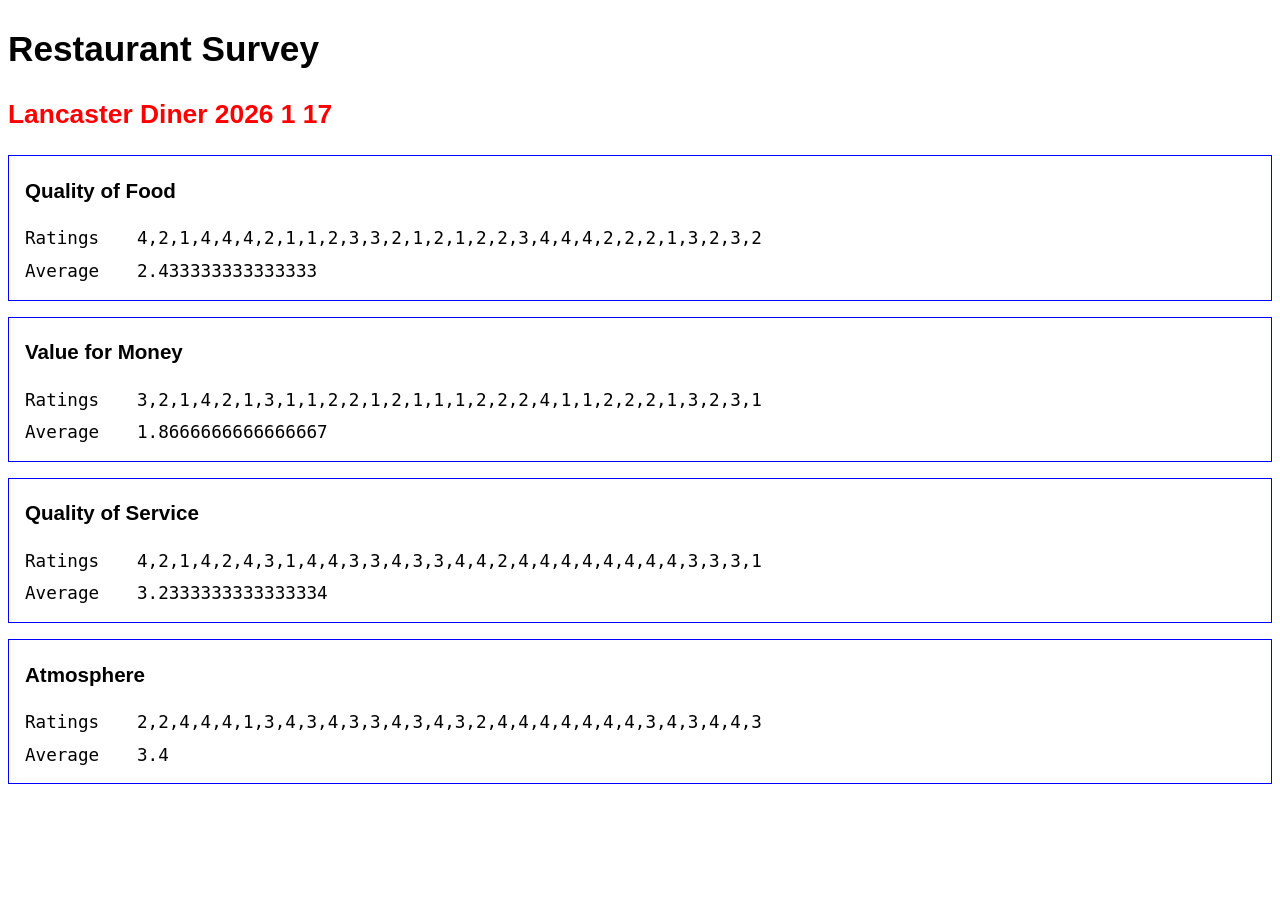
<file: DinerSurveyExercise_Starter/index.html>
<!doctype html>
<html>
    <head>
        <meta charset="UTF-8" />
        <title>Lancaster Diner Survey</title>
        <link href="diner.css" rel="stylesheet" />
        <script src="diner.js"></script>
    </head>

    <body>
        <h1>Restaurant Survey</h1>
        <h2 id="subtitle">
            <!-- filled in by JS -->
        </h2>

        <section id="quality">
            <h3>Quality of Food</h3>
            <div class="result">
                <div class="resultTitle">Ratings</div>
                <div class="ratings">
                    <!-- filled in by JS -->
                </div>
                <div class="resultTitle">Average</div>
                <div class="average">
                    <!-- filled in by JS-->
                </div>
            </div>
        </section>
        <section id="value">
            <h3>Value for Money</h3>
            <div class="result">
                <div class="resultTitle">Ratings</div>
                <div class="ratings"></div>
                <div class="resultTitle">Average</div>
                <div class="average"></div>
            </div>
        </section>
        <section id="service">
            <h3>Quality of Service</h3>
            <div class="result">
                <div class="resultTitle">Ratings</div>
                <div class="ratings"></div>
                <div class="resultTitle">Average</div>
                <div class="average"></div>
            </div>
        </section>
        <section id="atmosphere">
            <h3>Atmosphere</h3>
            <div class="result">
                <div class="resultTitle">Ratings</div>
                <div class="ratings"></div>
                <div class="resultTitle">Average</div>
                <div class="average"></div>
            </div>
        </section>
    </body>
</html>
</file>
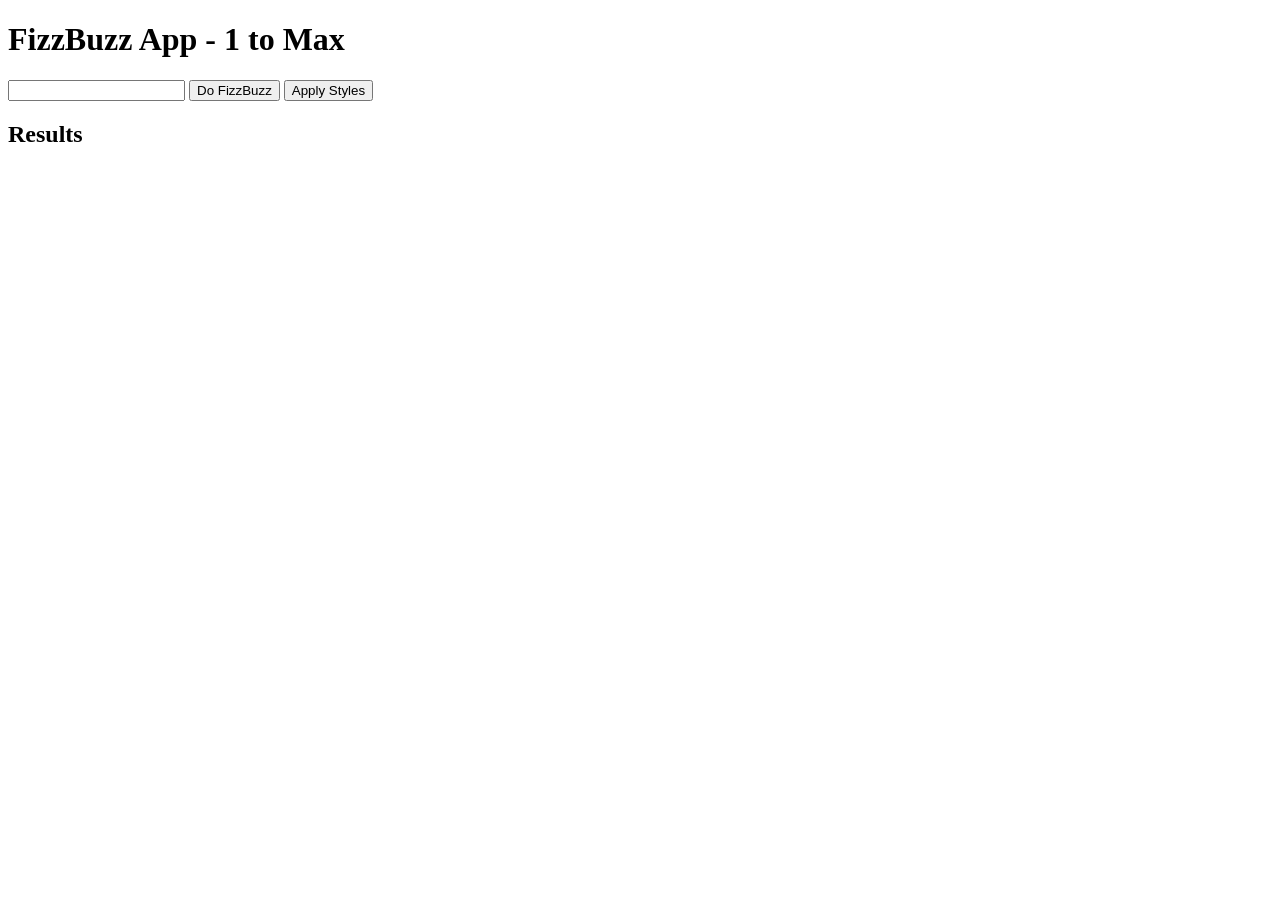
<file: FizzBuzz/index.html>
<!DOCTYPE html>
<html lang="en">
<head>
    <meta charset="UTF-8">
    <meta name="viewport" content="width=device-width, initial-scale=1.0">
    <title>FizzBuzz1toMax</title>
    <script src="code.js"></script>
    <link rel="stylesheet" href="fbuzz.css">
</head>
<body>
    <h1>FizzBuzz App - 1 to Max</h1>
    <input id="numInput" type="number" />
    <button id="resButton">Do FizzBuzz</button>
    <button id="styleButton">Apply Styles</button>
    <h2>Results</h2>
    <div id="results">
        <!--Filled in by JS-->

    </div>
</body>
</html>
</file>
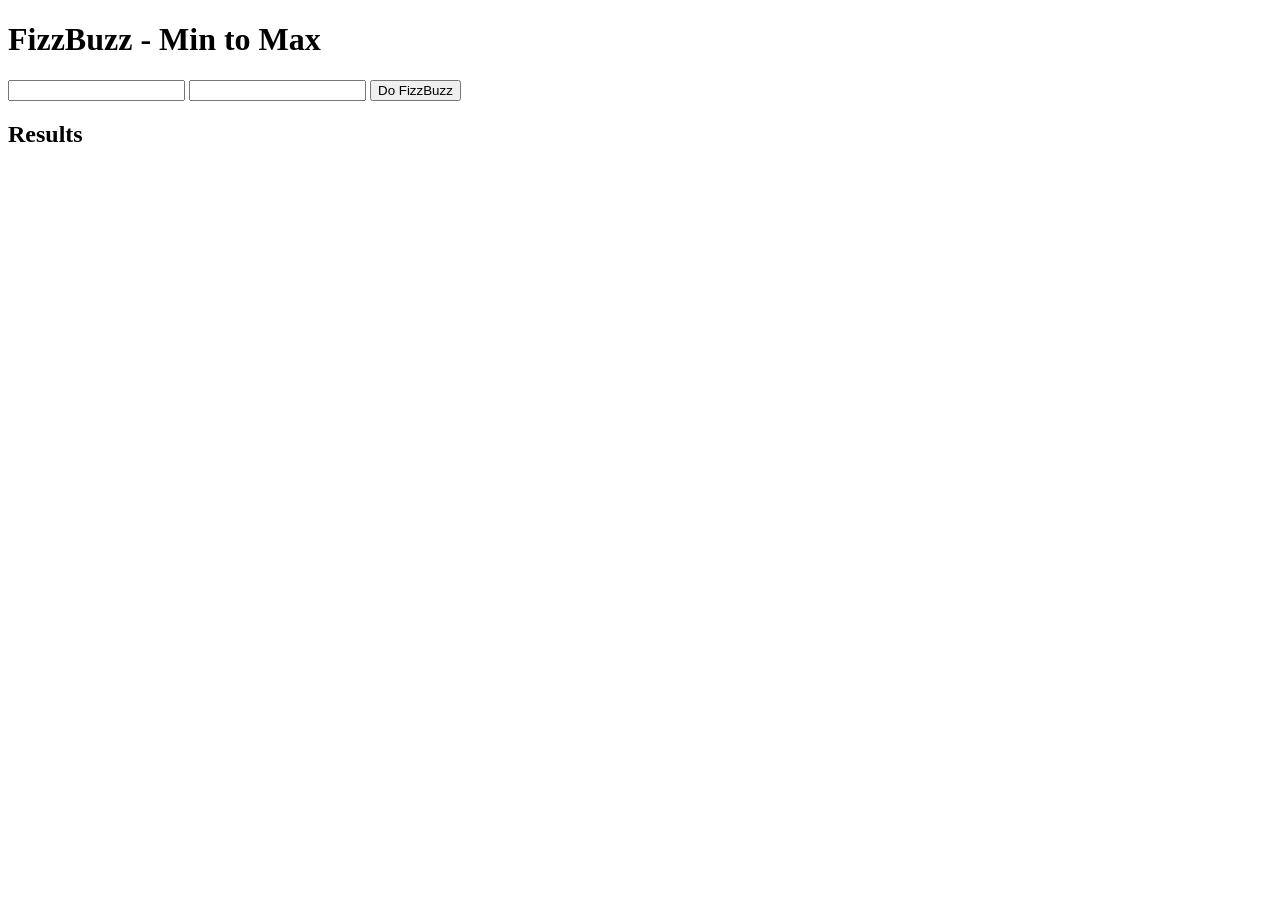
<file: FizzBuzzMinMax/index.html>
<!DOCTYPE html>
<html lang="en">
<head>
    <meta charset="UTF-8">
    <meta name="viewport" content="width=device-width, initial-scale=1.0">
    <title>FizzBuzzMintoMax</title>
    <script src="code.js"></script>
</head>
<body>
    <h1>FizzBuzz - Min to Max</h1>
    <input id="numInputMin" type="number" />
    <input id="numInputMax" type="number" />
    <button id="resButton">Do FizzBuzz</button>
    <h2>Results</h2>
    <div id="results">
        <!--Filled in by JS-->

    </div>
</body>
</html>
</file>
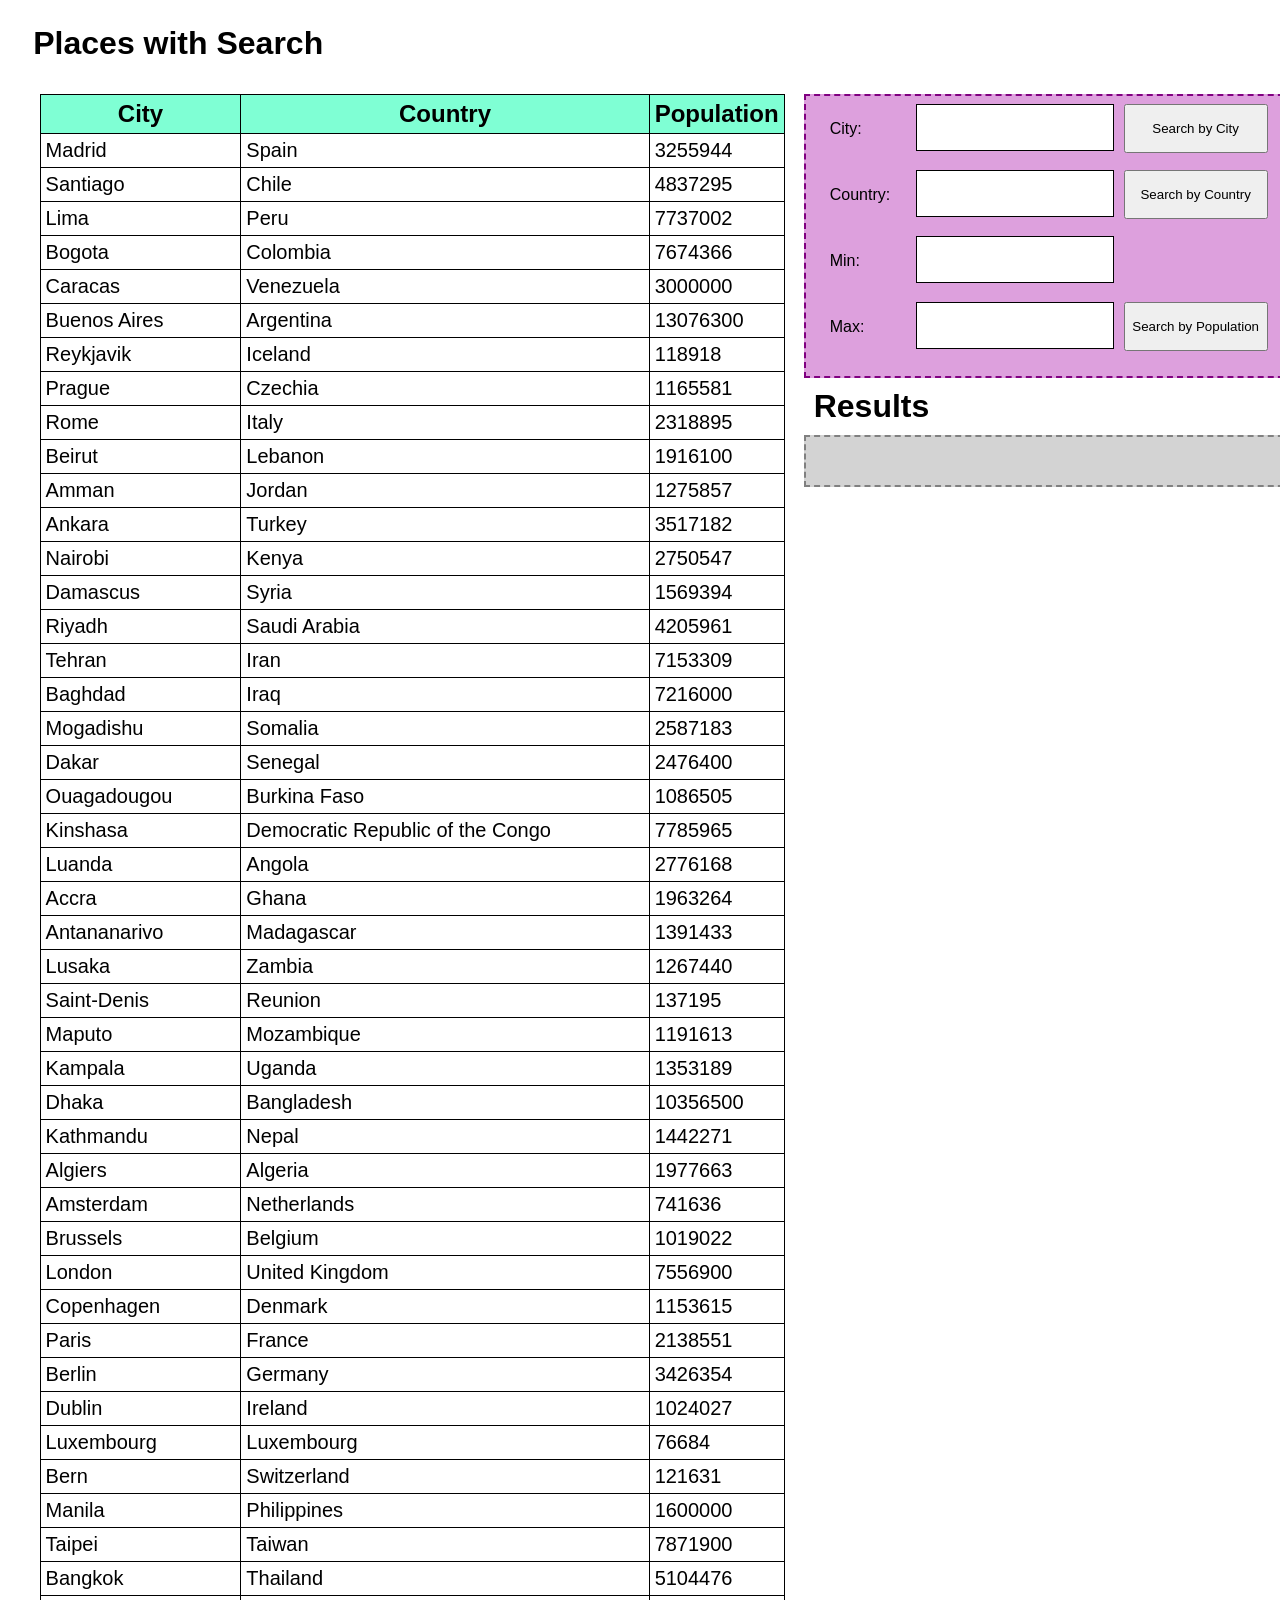
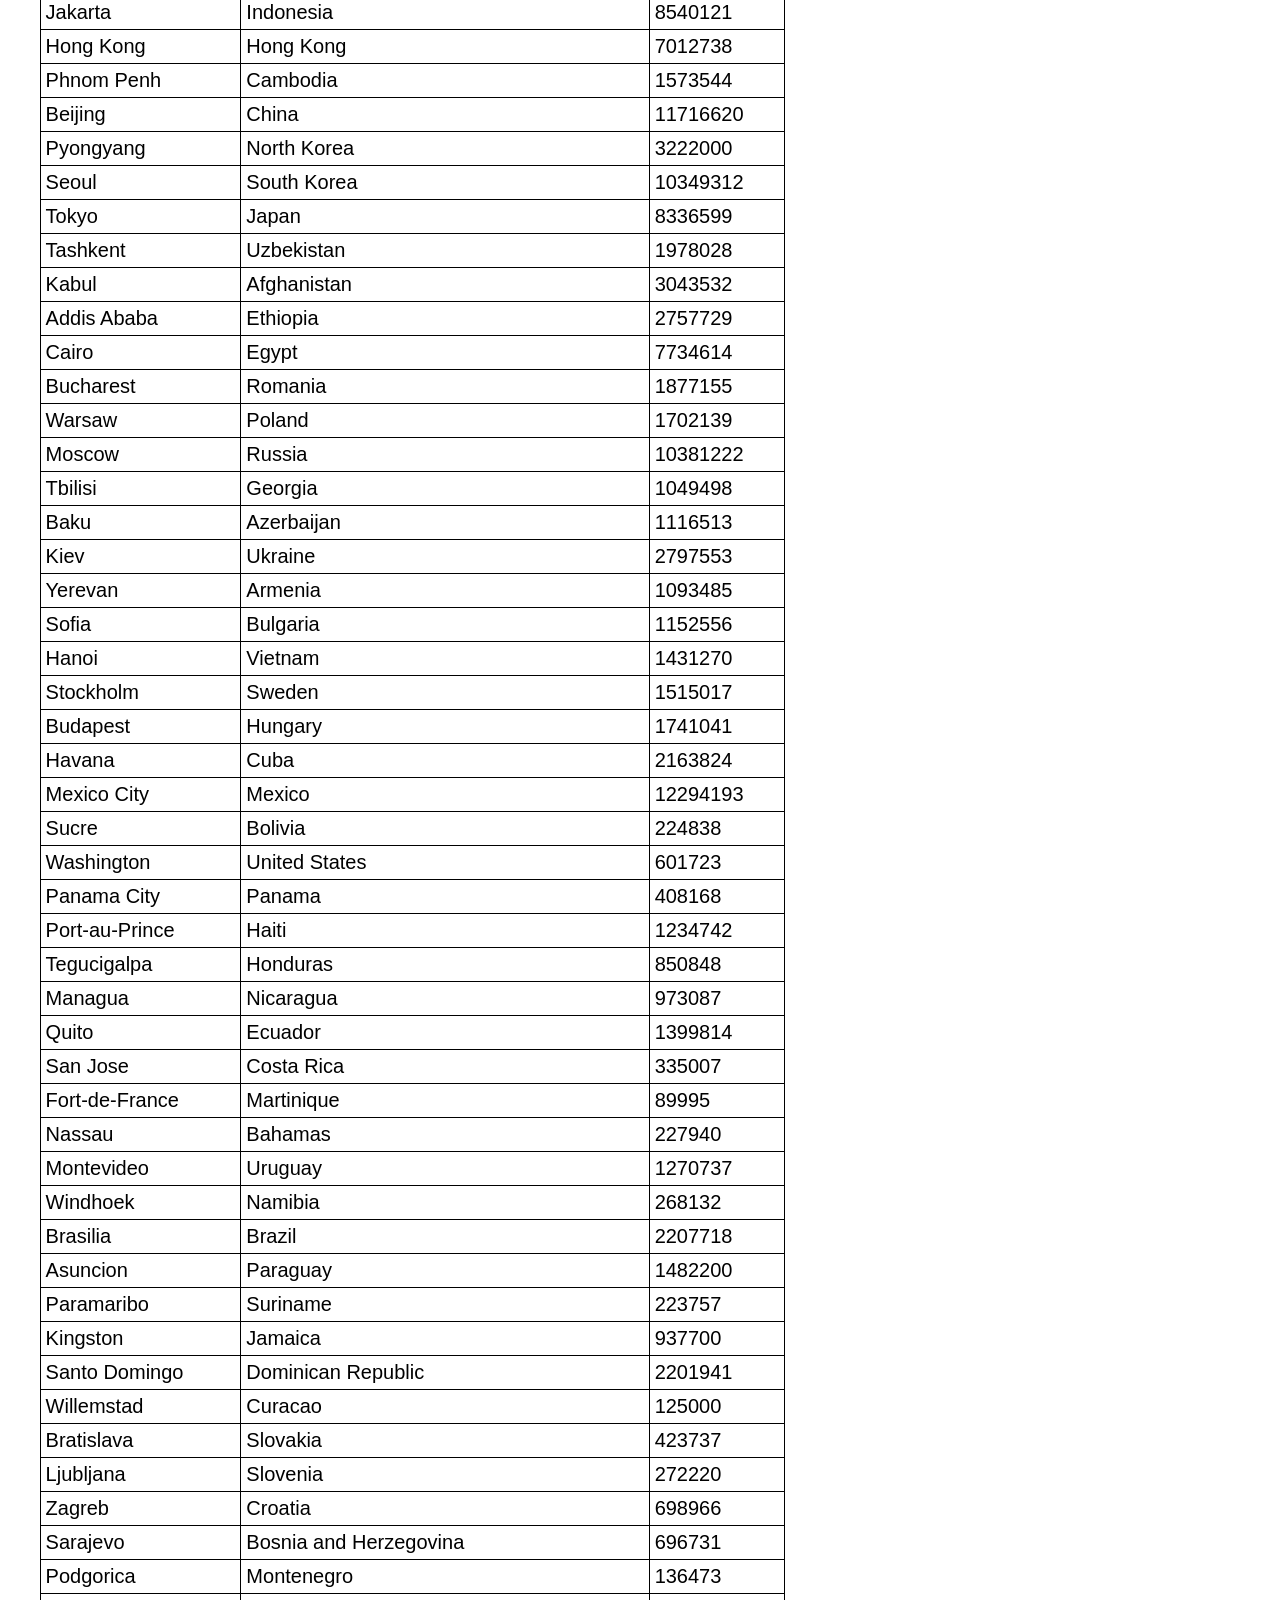
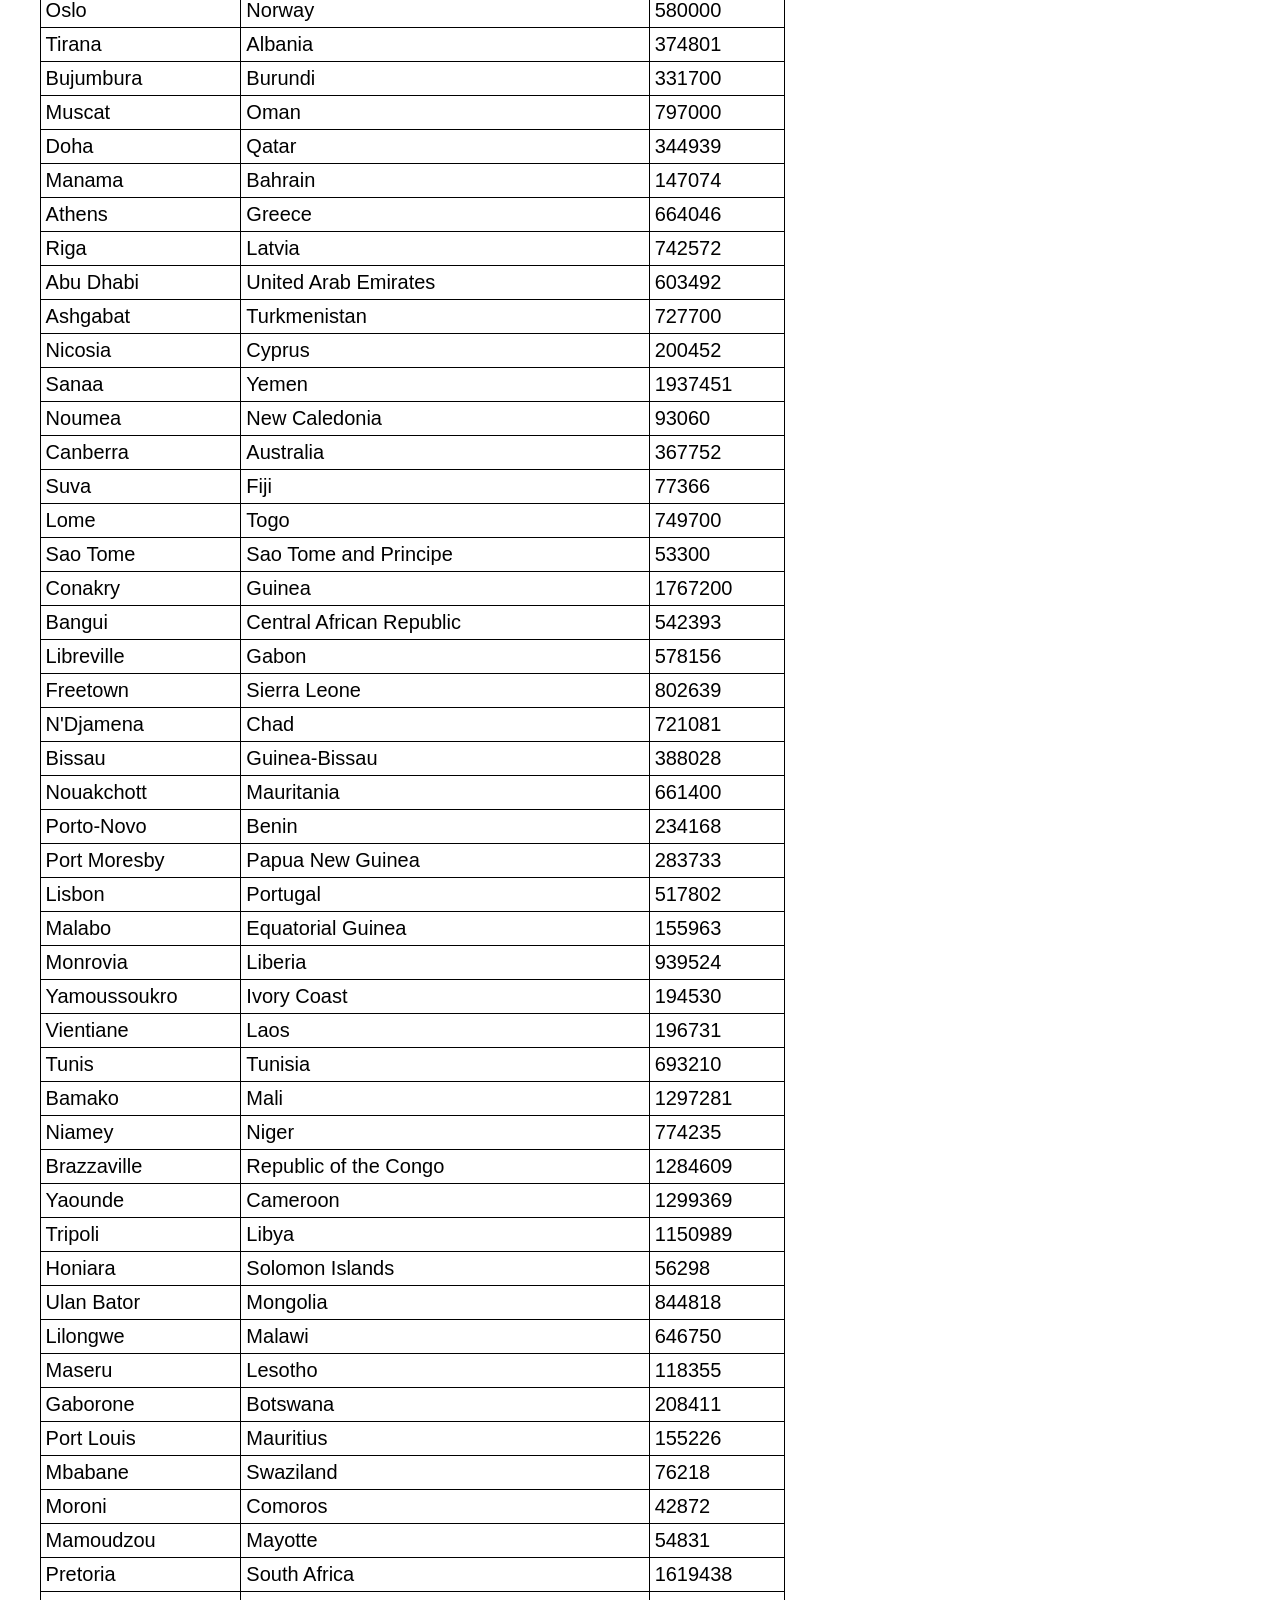
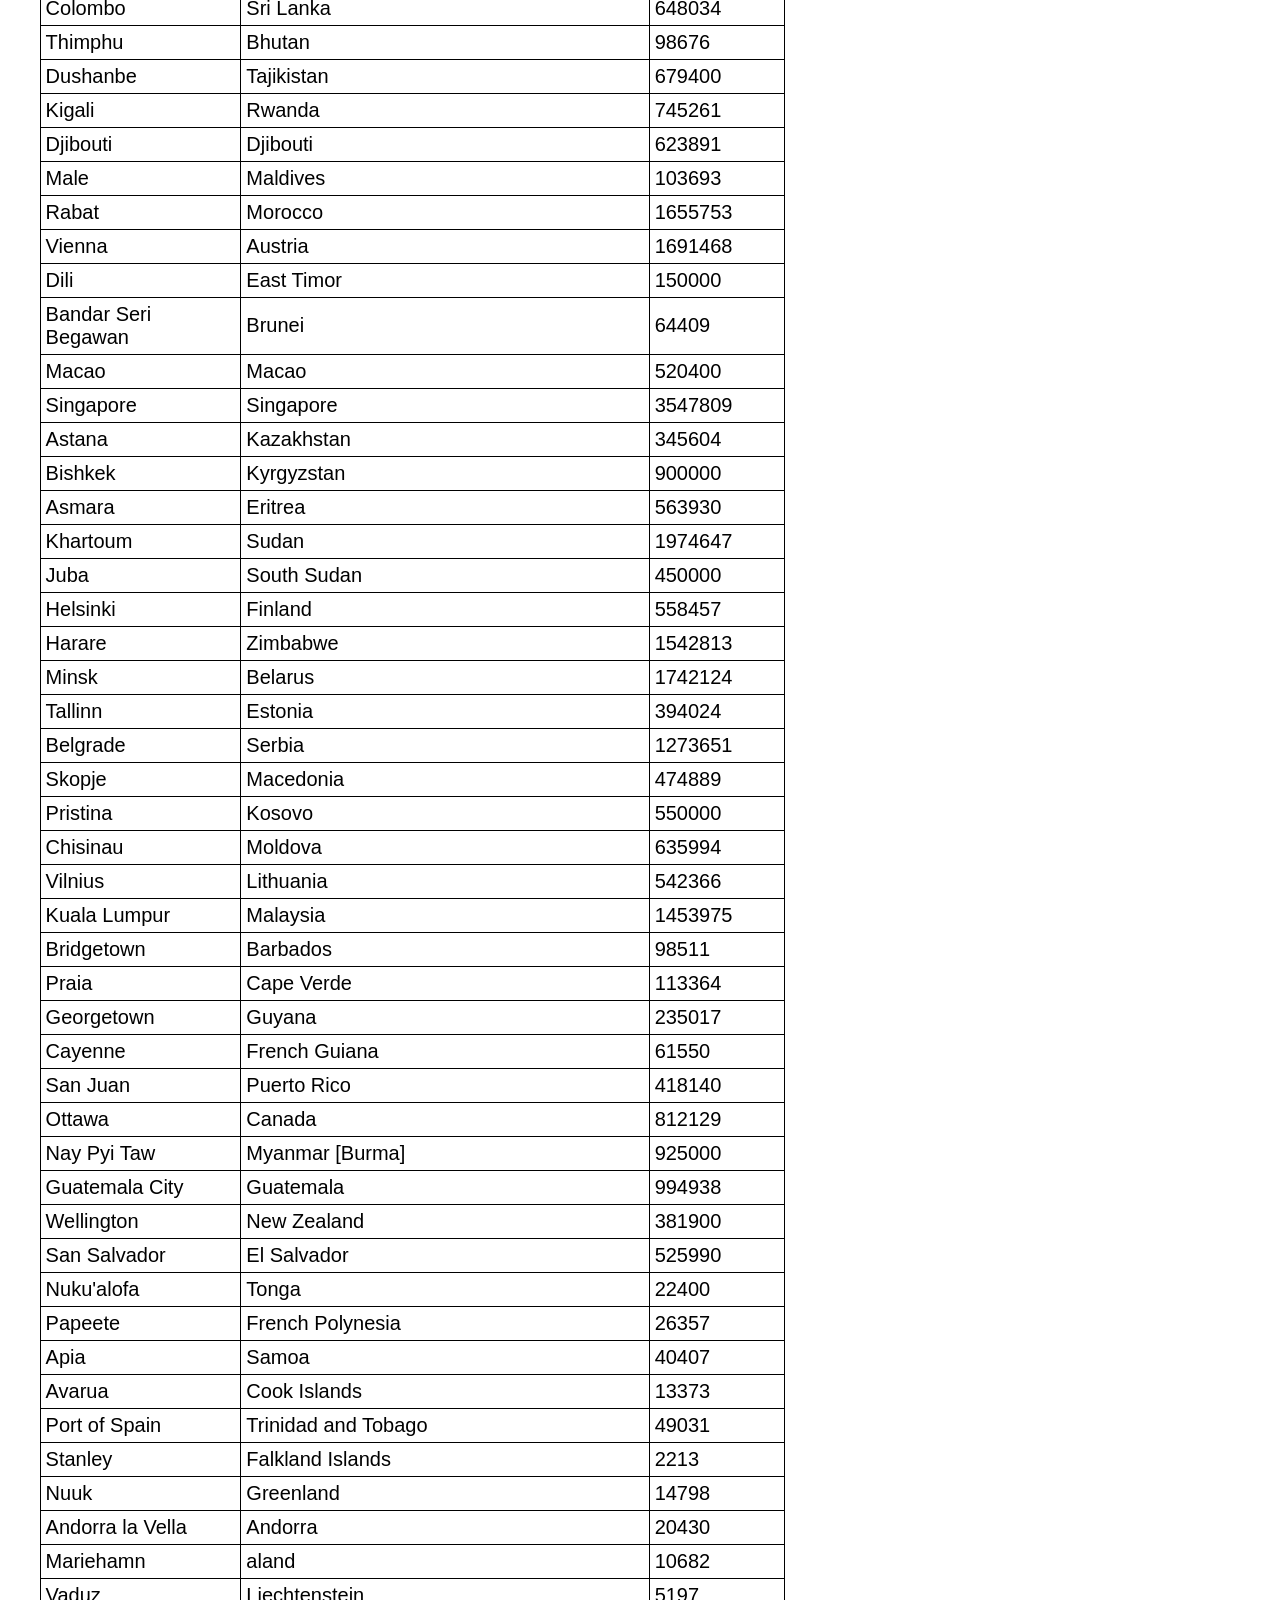
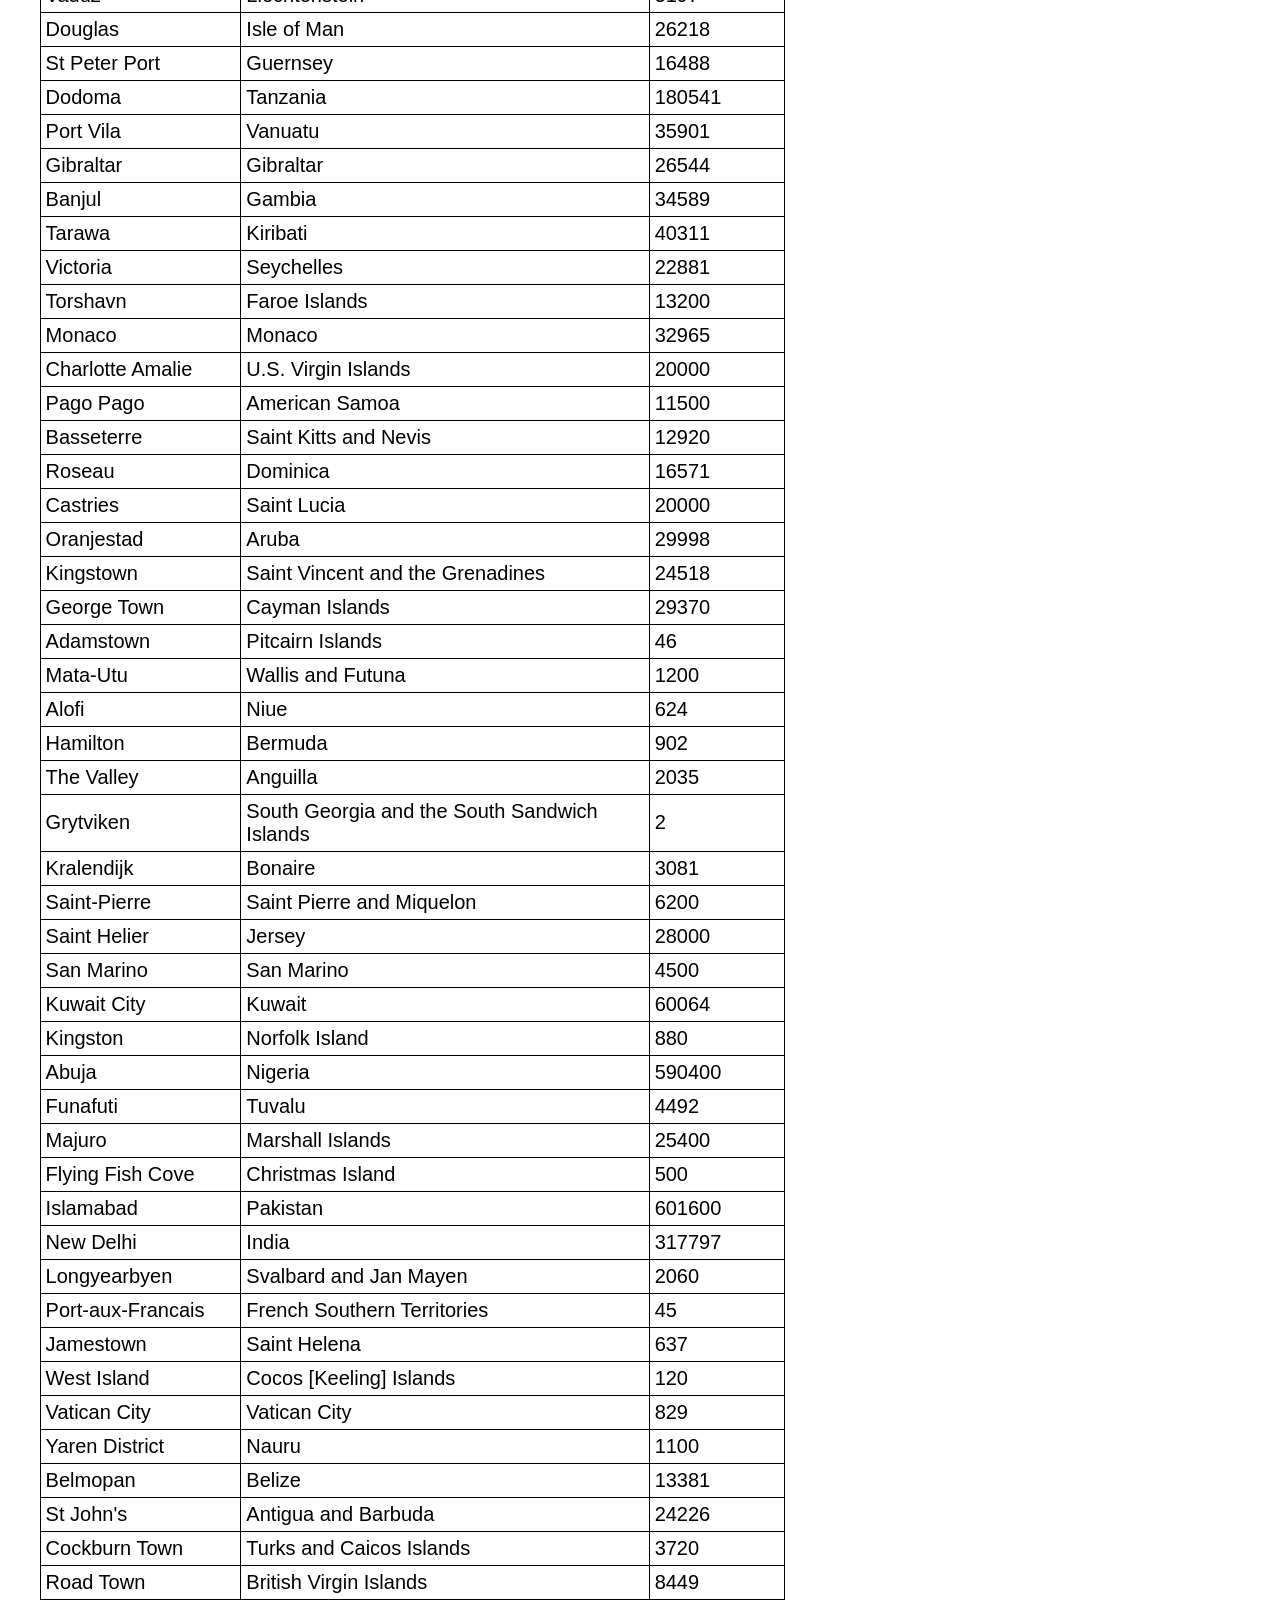
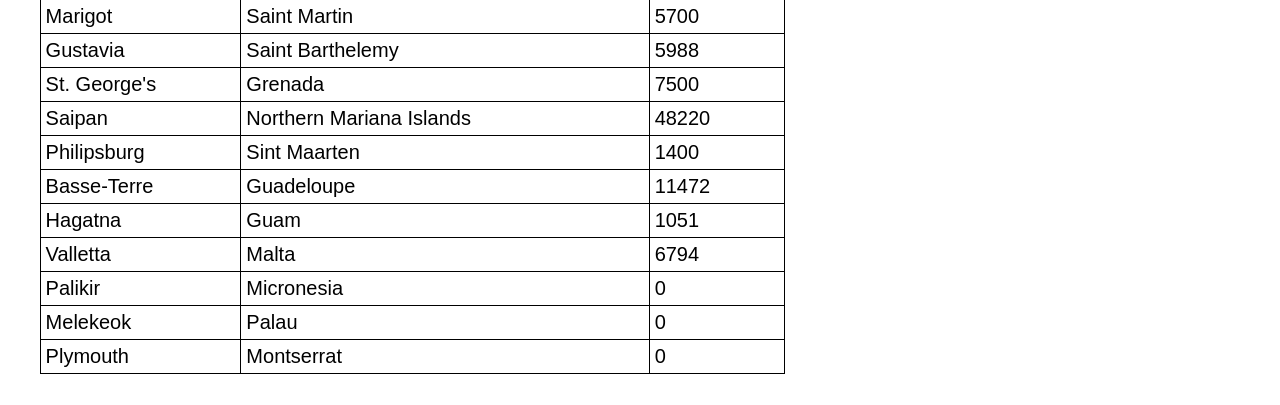
<file: MacDonaldEthanA1-PlacesWithSearch/index.html>
<!DOCTYPE html>
<html lang="en">
<head>
    <meta charset="UTF-8">
    <meta name="viewport" content="width=device-width, initial-scale=1.0">
    <link rel="stylesheet" href="a1.css">
    <script src="a1.js"></script>
    <title>Places With Search</title>
</head>
<body>
    <h1>Places with Search</h1>
    <main>
        <div class="table" id="table">
            <!-- table filled in by js on load -->
        </div>
        <div class="inpAndRes">
            <div class="inputPannel">
                <div class="search" id="citySearch">
                    <p>City:</p>
                    <input id="city" type="text" />
                    <button id="btnCity">Search by City</button>
                </div>
                <div class="search" id="countrySearch">
                    <p>Country:</p>
                    <input id="country" type="text"/>
                    <button id="btnCountry">Search by Country</button>
                </div>
                <div class="search" id="popSearchMin">
                    <p>Min:</p>
                    <input id="min" type="number"/>
                </div>
                <div class="search" id="popSearchMax">
                    <p>Max:</p>
                    <input id="max" type="number"/>
                    <button id="btnPop">Search by Population</button>
                </div>
            </div>
            <div class="resultsGroup">
                <h1>Results</h1>
                <div class="results" id="results">
                    <!--Filled in by JS on button clicks-->
                </div>
            </div>
        </div>
    </main>
</body>
</html>
</file>
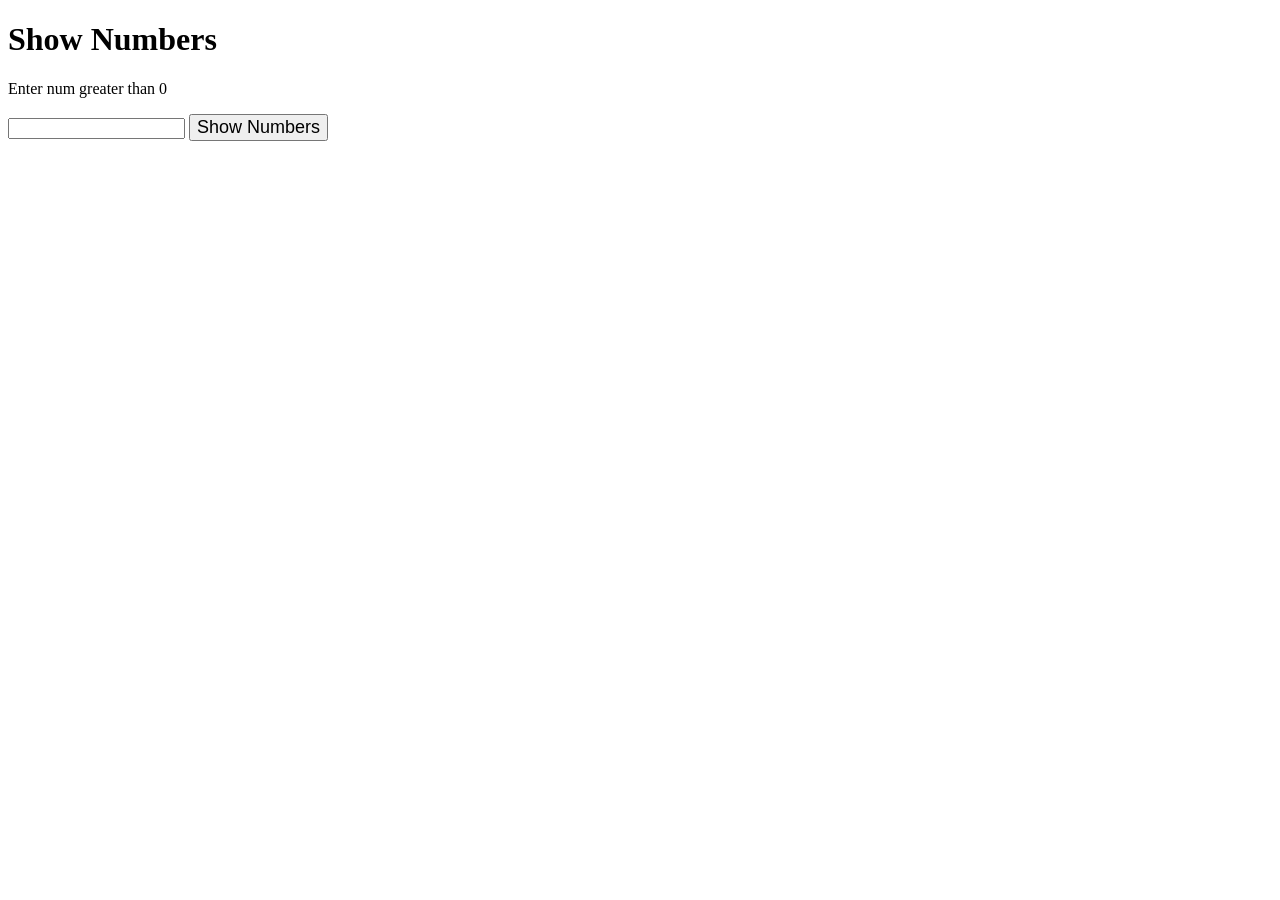
<file: ShowNum/index.html>
<!DOCTYPE html>
<html>
    <head>
        <meta charset="UTF-8">
        <title>Show Number</title>
        <style>
            #showButton {
                font-size: large;
            }
        </style>
        <script src="code.js"></script>
    </head>
    <body>
        <h1>Show Numbers</h1>
        <p>Enter num greater than 0</p>
        <input id="numInput" type="text">
        <button id="showButton">Show Numbers</button>
        <div id="results">
            <!--Filled in by JS-->

        </div>
    </body>
</html>
</file>
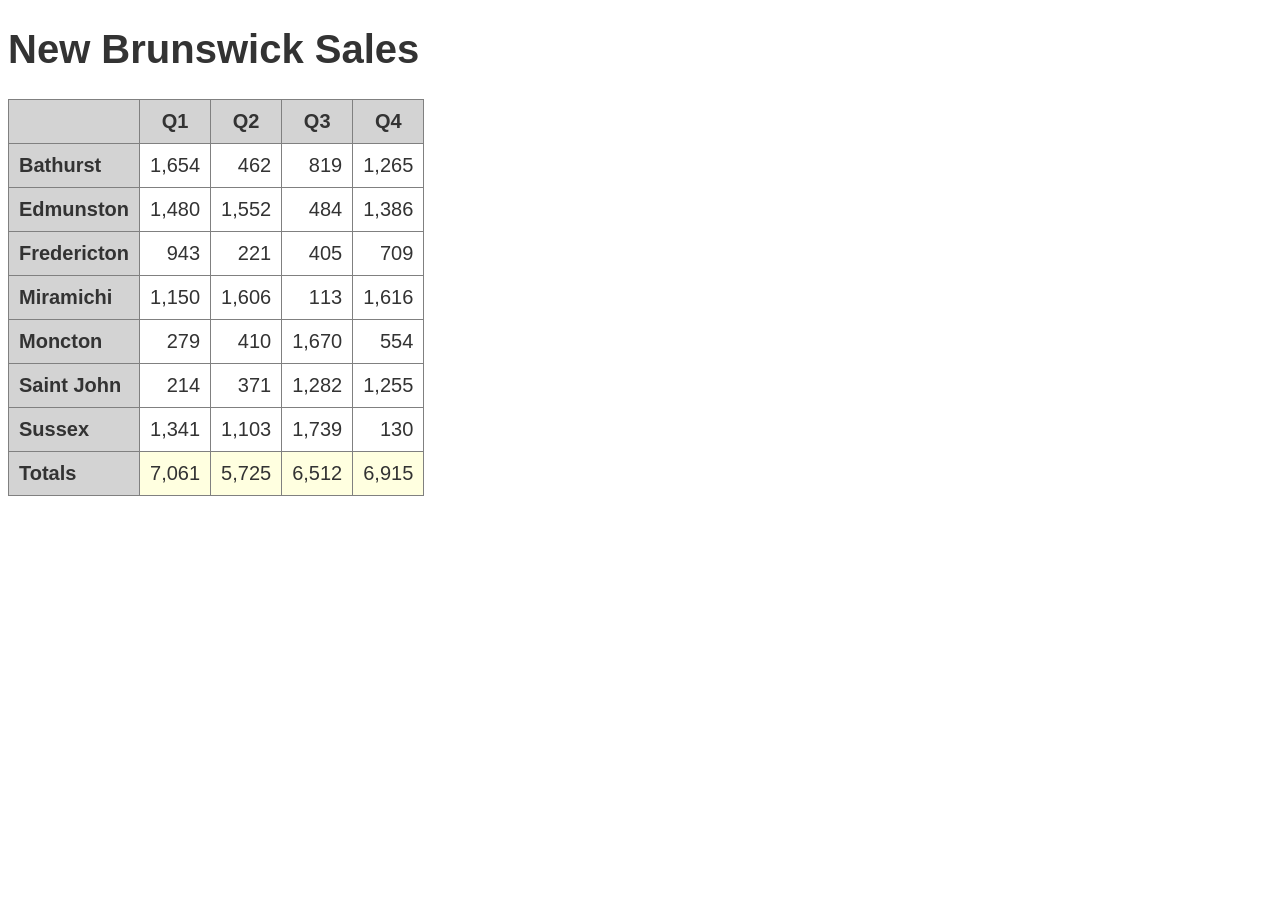
<file: TableExercise/index.html>
<!DOCTYPE html>
<html lang="en">
<head>
    <meta charset="UTF-8">
    <meta name="viewport" content="width=device-width, initial-scale=1.0">
    <link rel="stylesheet" href="table.css" />

    <script src="tableExercise.js"></script>
    <title>Table Exercise</title>
</head>
<body>
    <h1>New Brunswick Sales</h1>
    <div id="theTableContainer">
        <!-- to be completed by JS -->
    </div>
</body>
</html>
</file>
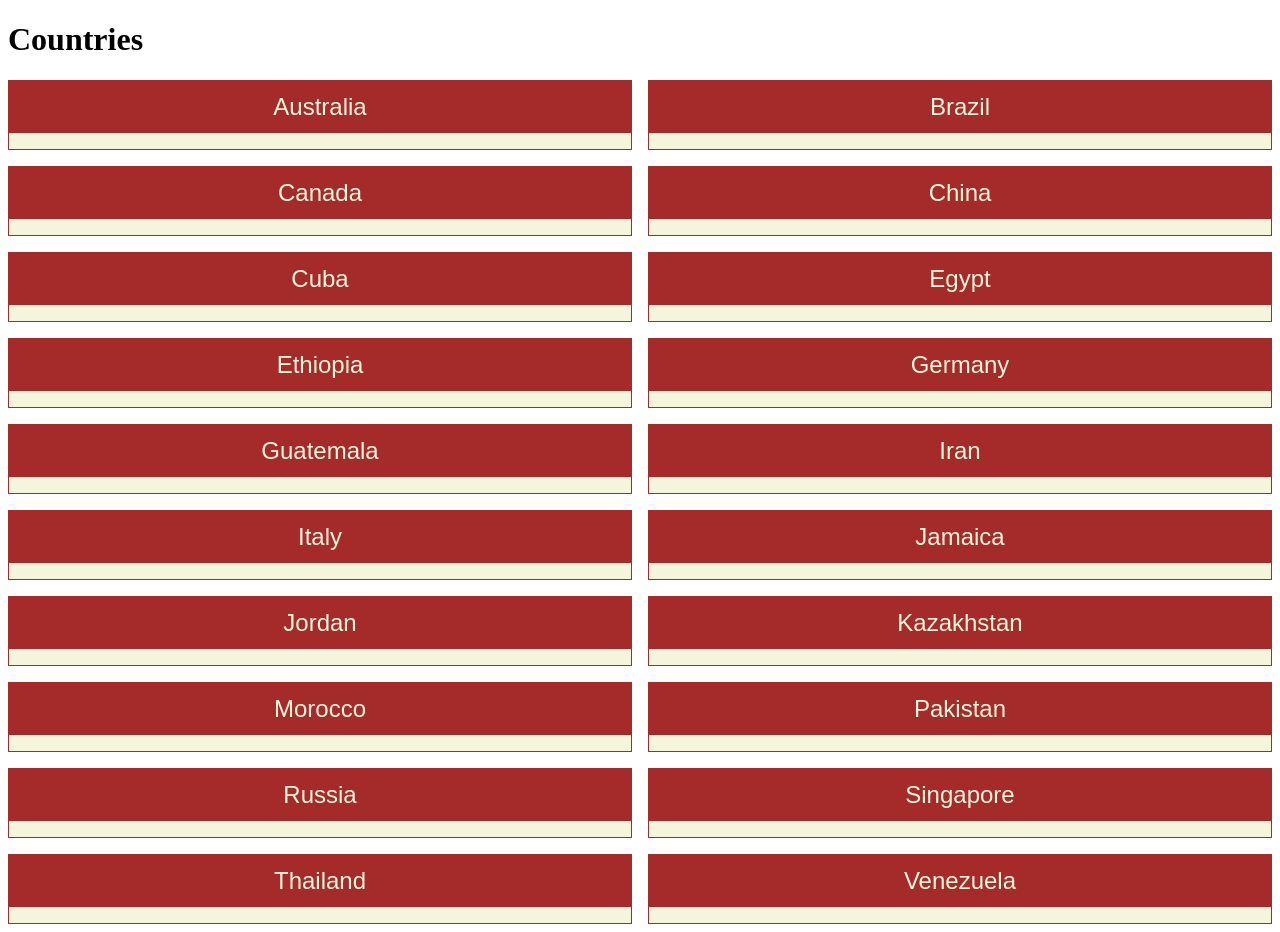
<file: CountryCardsExercise_Starter/CountryCardsExercise_Starter/index.html>
<!DOCTYPE html>
<html lang="en">
    <head>
        <meta charset="UTF-8" />
        <meta name="viewport" content="width=device-width, initial-scale=1.0" />
        <title>Countries</title>
        <link rel="stylesheet" href="countries.css" />
        <script src="countries.js"></script>
    </head>
    <body>
        <h1>Countries</h1>

        <div id="container">
            <!-- filled in by JS -->
            <div class="card">
                <div class="card-header">Title</div>
                <div class="card-body">
                    <ul>
                        <li>one</li>
                        <li>two</li>
                    </ul>
                </div>
            </div>
        </div>
    </body>
</html>
</file>
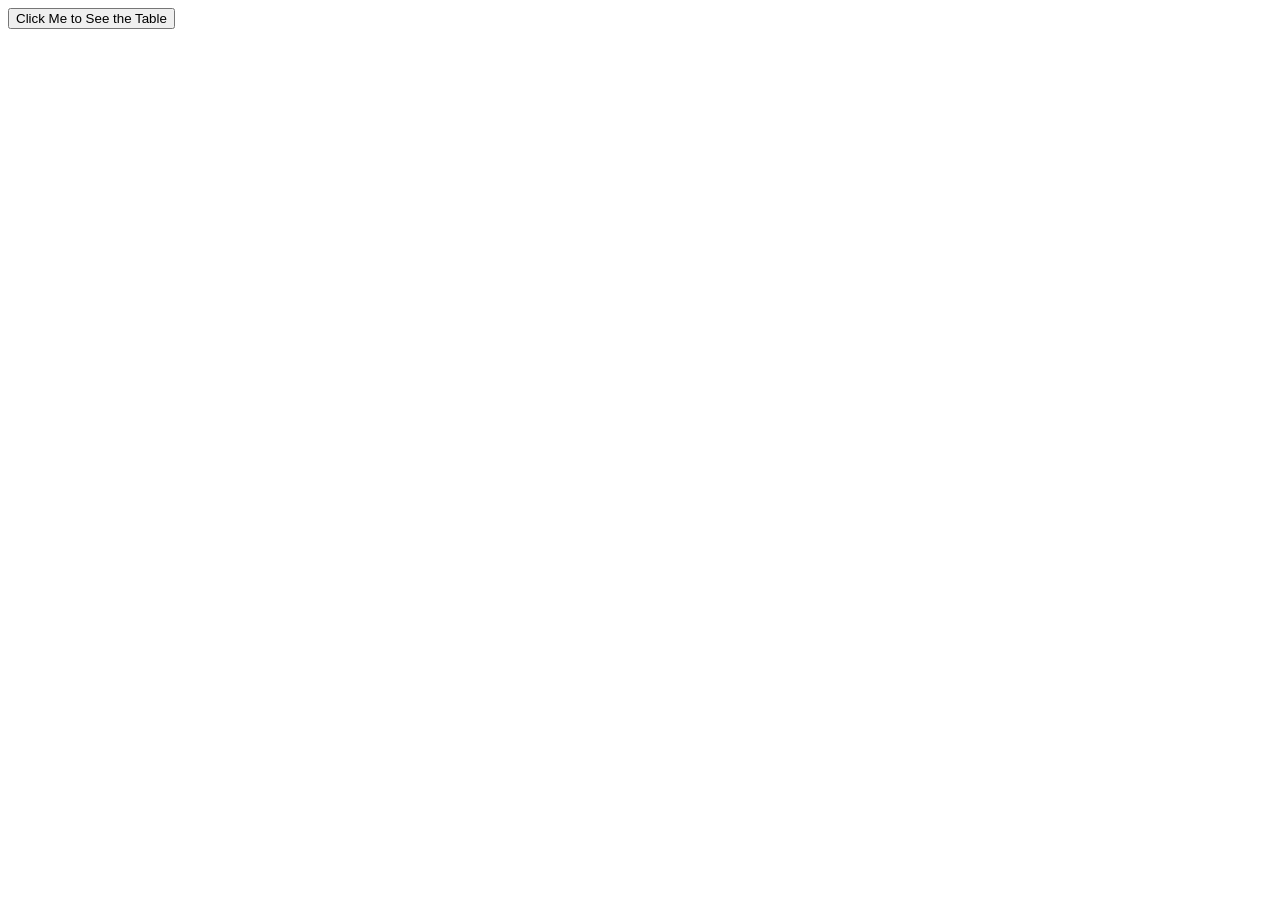
<file: BuildingHTMLTable/BuildingHTMLTable/buildTableDemo.html>
<!DOCTYPE html>
<html>
    <head>
        <meta charset="UTF-8" />
        <title>Build Table Demo</title>
        <style>
            table,
            td,
            th {
                border: solid thin gray;
                border-collapse: collapse;
            }

            td,
            th {
                padding: 10px;
            }

            th:last-child,
            td:last-child {
                text-align: right;
            }
        </style>

        <script src="tableDemo.js"></script>
    </head>

    <body>
        <button id="mainButton">Click Me to See the Table</button>
        <div id="theTableContainer">
            <!-- to be completed by JS -->
        </div>
    </body>
</html>
</file>
<file: DinerSurveyExercise_Starter/diner.css>
body {
    font-size: 1.1rem;
    line-height: 1.4;
}

h1,
h2,
h3 {
    font-family: sans-serif;
}

#subtitle {
    color: red;
}

section {
    border: solid thin blue;
    padding: 0 1rem 1rem 1rem;
    margin-bottom: 1rem;
}

.result {
    display: grid;
    grid-template-columns: 7rem 1fr;
    row-gap: 0.5rem;
}

.resultTitle,
.ratings,
.average {
    font-family: monospace;
}
</file>
<file: FizzBuzz/fbuzz.css>
.highlightRed{
  color: red;  
}
.highlightGrey{
  background-color: gray;  
}
.hightlight{
    background-color: gray;
    color: red;   
}
</file>
<file: MacDonaldEthanA1-PlacesWithSearch/a1.css>
main{
    display: flex;
    margin: 0%;
    width: 100%; 
    justify-content: center;
    margin: 2.5%;
}
table, th, td{
    text-align: left;
    margin-right: 2.5%;
    border: 1.5px, solid, black;
    padding: 5px;
    border-collapse: collapse;
    min-width: 12em;
    font-family: Arial, Helvetica, sans-serif;
    min-width: 50%;
    max-width: 100%;
    font-size: 15pt;
}
th{
    background-color: aquamarine;
    text-align: center;
    font-size: 18pt;
}
button{
    width: 30%;
    height: 75%;
}
input{
    width: 40%;
    height: 65%;
    border: black solid 1px;

    
}
p{
    width: 12.5%;
}
h1{
    font-family: Arial, Helvetica, sans-serif;
    margin: 2%;
}
.inputPannel{
    display: grid;
    grid-template-columns: repeat(1, 1fr);
    background-color: plum;
    padding: 0.5em;
    gap: 0px;
    border: dashed, 2px, purple;
    font-family: Arial, Helvetica, sans-serif;
    
}
.results{
    background-color: lightgray;
    padding: 1.5em;
    border: dashed grey 2px;
}
.inpAndRes{
    width: 40%;
    float: right;
}
.search{
    display: flex;
    gap: 10px;
    width: 100%;
}
.search p{
    padding: 1em;
    margin-top: 0;
}
.highlight{
    background-color: yellow;
}
@media (max-width: 1152px){
    table, th, td{
    font-size: 10pt;
    }
    th{
        font-size: 12pt;
    }
    .inpAndRes{
        width: 50%;
    }
    button{
        font-size: 8pt;
        width: 30%;
        height: 55%;
    }
    input{
        width: 40%;
        height: 50%;
    }
}
@media (max-width: 768px){
    .inpAndRes{
        width: 60%;
    }
    input{
        max-width: 30%;
        height: 55%;
    }
    .search{
        font-size: 10pt;
        
    }
    button{
        width: 35%;
        height: 62.5%;
    }
}
</file>
<file: TableExercise/table.css>
* {
    box-sizing: border-box;
    font-family: sans-serif;
}

body {
    font-size: 1.25em;
    color: #333;
}

#content {
    width: 80%;
    margin: auto;
}

h1 {
    font-family: sans-serif;
}

button {
    font-size: 1rem;
    padding: 10px;
    width: 175px;
}

table,
td,
th {
    border: solid thin gray;
    border-collapse: collapse;
}

th {
    background-color: lightgray;
    font-family: sans-serif;
}

td,
th {
    padding: 10px;
}

td:nth-child(-n +1){
    text-align: left;
    background-color: lightgrey;
    font-weight: bold;
}

td:nth-child(n + 2){
    text-align: right;
}

.warning {
    background-color: pink;
}
tr:last-child td:not(:first-child){
    background-color: lightyellow;
}
</file>
<file: CountryCardsExercise_Starter/CountryCardsExercise_Starter/countries.css>
hmtl {
    font-size: 16px;
}

#container {
    display: grid;
    gap: 1rem;
}

@media screen and (min-width: 900px) {
    #container {
        grid-template-columns: repeat(2, 1fr);
    }
}

@media screen and (min-width: 1400px) {
    #container {
        grid-template-columns: repeat(3, 1fr);
    }
}

.card {
    border: solid thin brown;
    background-color: beige;
}

.card-header {
    font-size: 1.5em;
    font-family: sans-serif;
    color: beige;
    background-color: brown;
    text-align: center;
    padding: 0.5em 0;
}

.card-body {
    padding: 0.5rem;
    display: flex;
    justify-content: space-evenly;
    gap: 0.5rem;
}

.image-container {
    display: flex;
    justify-items: center;
    align-items: center;
}

table,
td {
    border: solid thin brown;
    border-collapse: collapse;
}

td {
    padding: 0.5rem;
}

td:first-child {
    background-color: rgb(199, 177, 177);
    font-family: sans-serif;
}
</file>
